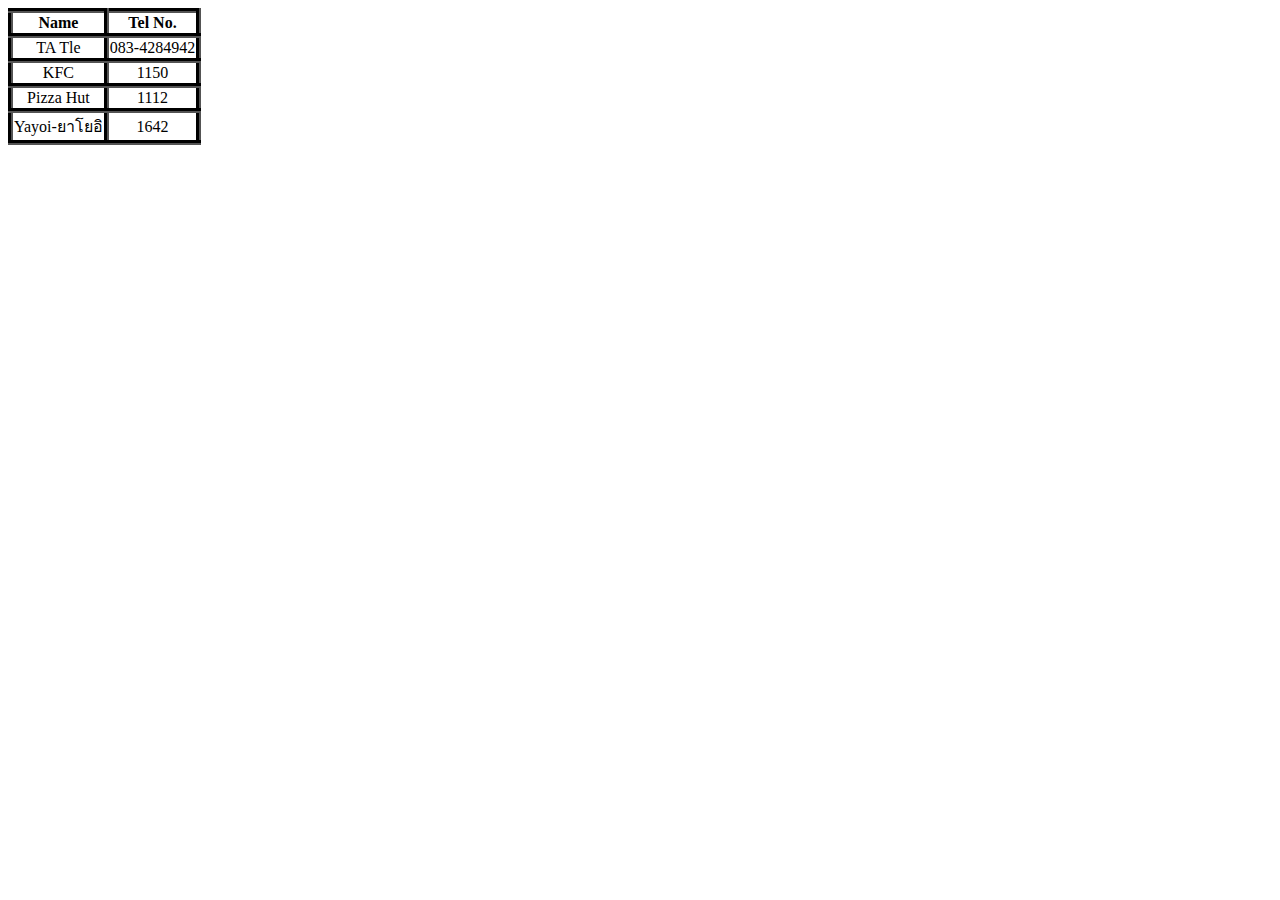
<file: Homework_3/phonebook.html>
<!DOCTYPE html>
<html lang="en">
<head>
    <meta charset="UTF-8">
    <meta name="viewport" content="width=device-width, initial-scale=1">
    <title>Phonebook</title>
    <style> 
    table{
        border-collapse: collapse;
    }
    th, td {
        border: 5px outset black;
        text-align: center;
    }
    </style>   
</head>
<body>
    <div style="overflow-x: auto;">
    <table>
        <tr>
            <th>Name</th>
            <th>Tel No.</th>
        </tr>
        <tr>
            <td>TA Tle</td>
            <td>083-4284942</td>
        </tr>
        <tr>
            <td>KFC</td>
            <td>1150</td>
        </tr>
        <tr>
            <td>Pizza Hut</td>
            <td>1112</td>
        </tr>
        <tr>
            <td>Yayoi-ยาโยอิ</td>
            <td>1642</td>
        </tr>
    </table>
</div>
</body>
</html>
</file>
